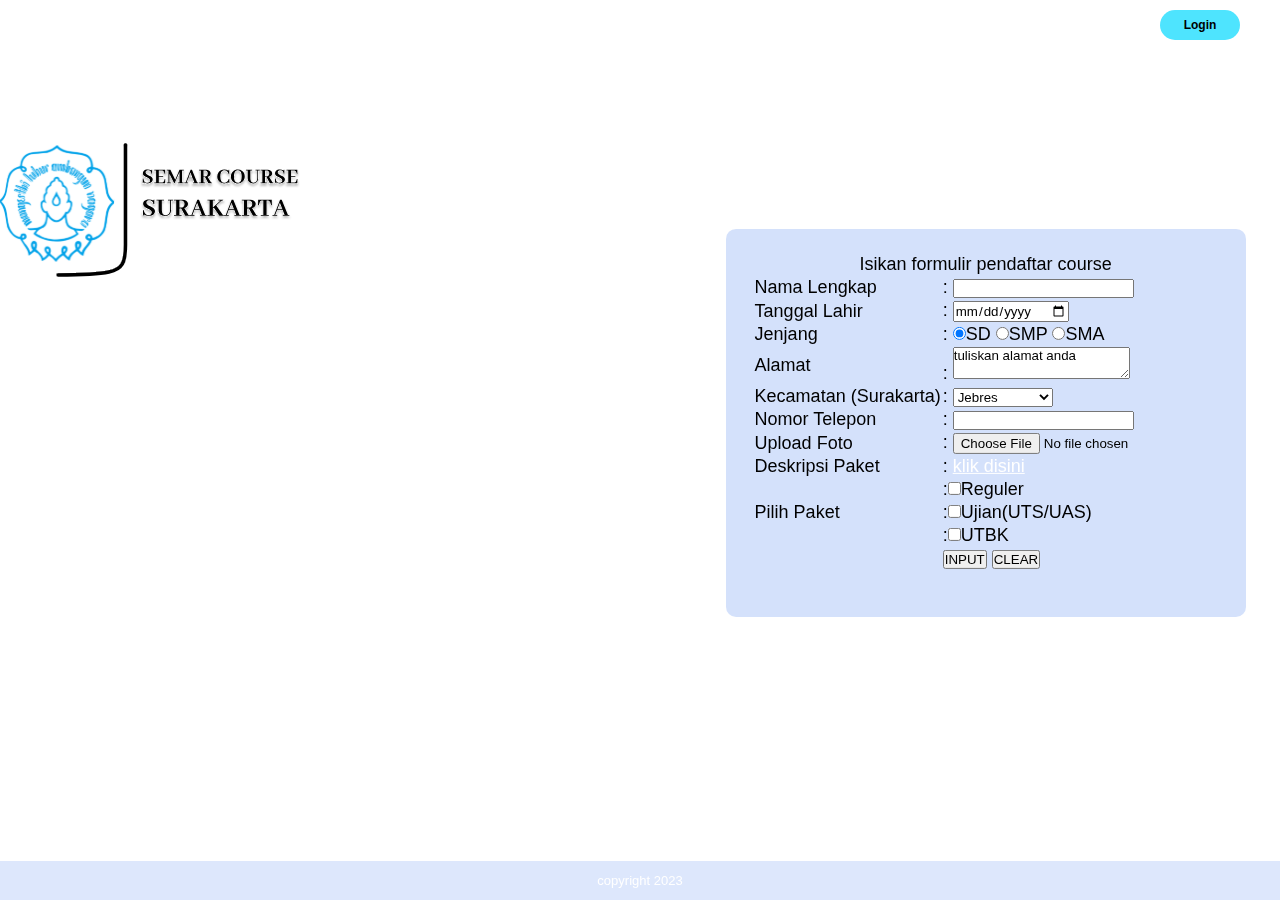
<file: PemWeb/index.html>
<!DOCTYPE html>
<html>
<head>
    <title>Semar Course</title>
    <meta charset="UTF-8">
    <meta http-equiv="X-UA-Compatible" content="IE=edge">
    <meta name="viewport" content="width=device-width, initial-scale=1.0">
    <link rel="stylesheet" href="WebStyle.css" class="stylesheet">
    <link rel="stylesheet" href="https://cdnjs.cloudflare.com/ajax/libs/font-awesome/6.3.0/css/all.min.css"/>
</head>

<body>
    <!--HEADER-->
    <header>
        <div class="navbar">
            <ul class="links">
                <li><a href="home">Home</a></li>
                <li><a href="about">About</a></li>
                <li><a href="services">Services</a></li>
                <li><a href="help">Helpdesk</a></li>
            </ul>
            <a href="login.html" class="action_btn" target="_blank">Login</a>
            <div class="toggle_btn">
                <i class="fa-solid fa-bars"></i>
            </div>
        </div>
        <div class="dropdown_menu open">
            <li><a href="home">Home</a></li>
            <li><a href="about">About</a></li>
            <li><a href="services">Services</a></li>
            <li><a href="help">Helpdesk</a></li>
            <li><a href="#" class="action_btn">Get Started</a></li>
        </div>
    </header>
    <script>
        const toggleBtn = document.querySelector('.toggle_btn')
        const toggleBtnIcon = document.querySelector('.toggle_btn i')
        const dropDownMenu = document.querySelector('.dropdown_menu')
    
        toggleBtn.onclick = function(){
            dropDownMenu.classList.toggle('open')
            const isOpen = dropDownMenu.classList.contains('open')

            toggleBtnIcon.classList = isOpen
                ? 'fa-solid fa-xmark'
                : 'fa-solid fa-bars'
        }
    </script>
    <!-------------------LOGO----------------------->
    <img src="assets/img/semar.svg" alt="logo">
    <!-------------------MENU----------------------->

    <div class="menu"> <br> <br> <br> <br> <br> <br> <br> <br> <br> <br> <br> <br> <br> <br>
    <h3>Selamat datang di semar course</h3><br>
        <p>Semar Course telah berdiri sejak Februari 2023. Kami unggul dalam kursus dari <br> SD sampai SMA,
             dengan les kursus yang kami tawarkan dapat membantu anak <br> anda belajar memahami materi dengan mudah, karena kami menawarkan banyak fitur.</p>
    </div>

    <!-------------------CONTENT-------------------->

    <div class="container">
        <p class="tengah">Isikan formulir pendaftar course</p>
        <form action="" method="post">
            <table>
                <tr>
                    <td>Nama Lengkap</td>
                    <td> : <input type="text" name="nama"/></td>
                </tr>
                <tr>
                    <td>Tanggal Lahir </td>
                    <td> : 
                        <input type="date" />
                    </td>   
                </tr>
                <tr>
                    <td>Jenjang</td>
                    <td>: <input type="radio" name="kelamin" size="10" value="sd" checked/>SD
                           <input type="radio" name="kelamin" size="10" value="smp"/>SMP
                           <input type="radio" name="kelamin" size="10" value="sma"/>SMA
                    </td>
                </tr>
                <tr>
                    <td>Alamat </td>
                    <td>: <textarea name="alamat" size="10" value="ngalamat">tuliskan alamat anda</textarea></td>
                </tr>
                
                <tr>
                    <td>Kecamatan (Surakarta)</td>
                    <td>: <select name="kota" id="">
                        <option selected value="pwr">Jebres</option>
                        <option value="bnj">Banjarsari</option>
                        <option value="lwy">Laweyan</option>
                        <option value="klw">Pasar Kliwon</option>
                        <option value="srg">Serengan</option>
                    </select>
                    </td>
                </tr>
                <tr>
                    <td>Nomor Telepon</td>
                    <td> : <input type="text" name="tlp"/></td>
                </tr>
                <tr>
                    <td>Upload Foto</td>
                    <td>: <input type="file" name="fotos"></td>
                </tr> 
                    <td>Deskripsi Paket </td>
                    <td>: <a href="Desc.html" target="_blank">klik disini</a></td>
                <tr>
                    <td rowspan="3">Pilih Paket</td>
                    <td>:<input type="checkbox" name="hobi" size="10" value="makan"/>Reguler</td>
                </tr>
                <tr>
                    <td>:<input type="checkbox" name="hobi" size="10" value="jalan"/>Ujian(UTS/UAS)</td>
                </tr>
                <tr>
                <td>:<input type="checkbox" name="hobi" size="10" value="jafdfn"/>UTBK</td>
                </tr>
                <tr>   
                    <td></td>                        
                    <td>
                        <input type="submit" name="input" value="INPUT" target="PemWeb2.html"/>
                        <input type="reset" name="clear" value="CLEAR"/>
                    </td>
                </tr>

            </table>
        </form>
        <br>
    </div>

<!--------------------------------FOOTER------------------------------->
    <div class="footer">
        <p>copyright 2023</p>
    </div>
</body>
</html>
</file>
<file: PemWeb/WebStyle.css>
/* HEADER */

*{
    margin: 0;
    padding: 0;
    box-sizing: border-box;
    font-family: Verdana, sans-serif;
}
body{
    height: 100px;
    background-image: url('https://images.pexels.com/photos/130879/pexels-photo-130879.jpeg');
    background-position:var(justify-content);
    background-size: cover;
    position: relative;
}
li{
    list-style: none; 
}
a{
    text-align: center;
    text-decoration: none;
    color:rgb(255, 255, 255);
    right: 70%;
}
a:hover{
    color: rgb(15, 129, 228);
}

header{
    position: relative;
    padding: 0 2px;
}
.navbar{
    width: 100%;
    height: 50px;
    max-width: 1200px;
    margin: 0 auto;
    display: flex;
    align-items: center;
    justify-content: space-between;
}

.navbar .links{
    display: flex;
    gap: 20px;
    cursor: pointer;
}

.navbar .toggle_btn{
    color: black;
    font-size: 24px;
    cursor: pointer;
    display: none;
}
.action_btn{
    width: 5rem;
    background-color: rgb(78, 228, 254);
    color: black;
    padding: 8px 16px;
    border: none;
    outline: none;
    border-radius: 25px;
    font-size: 12px;
    text-align: center;
    font-weight: bold;
    cursor: pointer;
    transition: scale 0.2 ease;
}
.action_btn:hover{
    scale: 1.05;
    color: black;
}
.action_btn:active{
    scale: 0.95;
}

/* DROPDOWN MENU */

.dropdown_menu{
    display: none;
    position: absolute;
    right: 32px;
    height: 0;
    top: 60px;
    width: 300px;
    background: rgba(143, 112, 49, 0.071);
    backdrop-filter: blur(15px);
    border-radius: 10px;
    overflow: hidden;
    transition: height 0.2s cubic-bezier(0.175, 0.885, 0.32, 1.275);
}
.dropdown_menu.open{
    height: 240px;
}
.dropdown_menu li{
    padding: 10px;
    display: flex;
    align-items: center;
    justify-content: center;
    cursor: pointer;
}
.dropdown_menu .action_btn{
    width: 60%;
    display: flex;
    justify-content: center;
}

/* RESPONSIVE DESIGN */
@media (max-width: 992px){
    .navbar .links,
    .navbar .action_btn{
        display: none;
    }
    .navbar  .toggle_btn{
        display: block;
    }
    .dropdown_menu{
        display: block;
    }
}
@media (max-width: 576px){
    .dropdown_menu{
        left: 32px;
        width: unset;
    }
}

/* MENU */

.menu{
    color: white;
    text-align: left;
    font-size: 16px;
}

/* CONTENT */

.container{
    position: fixed;
    font-size: 18px;
    border-radius: 10px;
    background-color: rgba(156, 186, 246, 0.441);
    left: 77%;
    top: 47%;
    transform: translate(-50%,-50%);
    padding: 25px 27px;
    width: 520px;
    box-shadow: 0 0 20px rgba(255,255,255,.3);
}
.tengah{
    text-align: center;
}
img{
    position: fixed;
    width: 300px;
    height: 20rem;
}
.klikdisini{
    text-decoration: underline;
    color: white;
}
table td a{
    text-decoration: underline;
    color: white;
}

/* FOOTER */
.footer{
    padding: 12px;
    font-size: small;
    color: white;
    width: 100%;
    position: fixed;
    text-align: center;
    left: 0;
    bottom: 0;
    background-color: rgba(156, 186, 246, 0.342);
}
</file>
